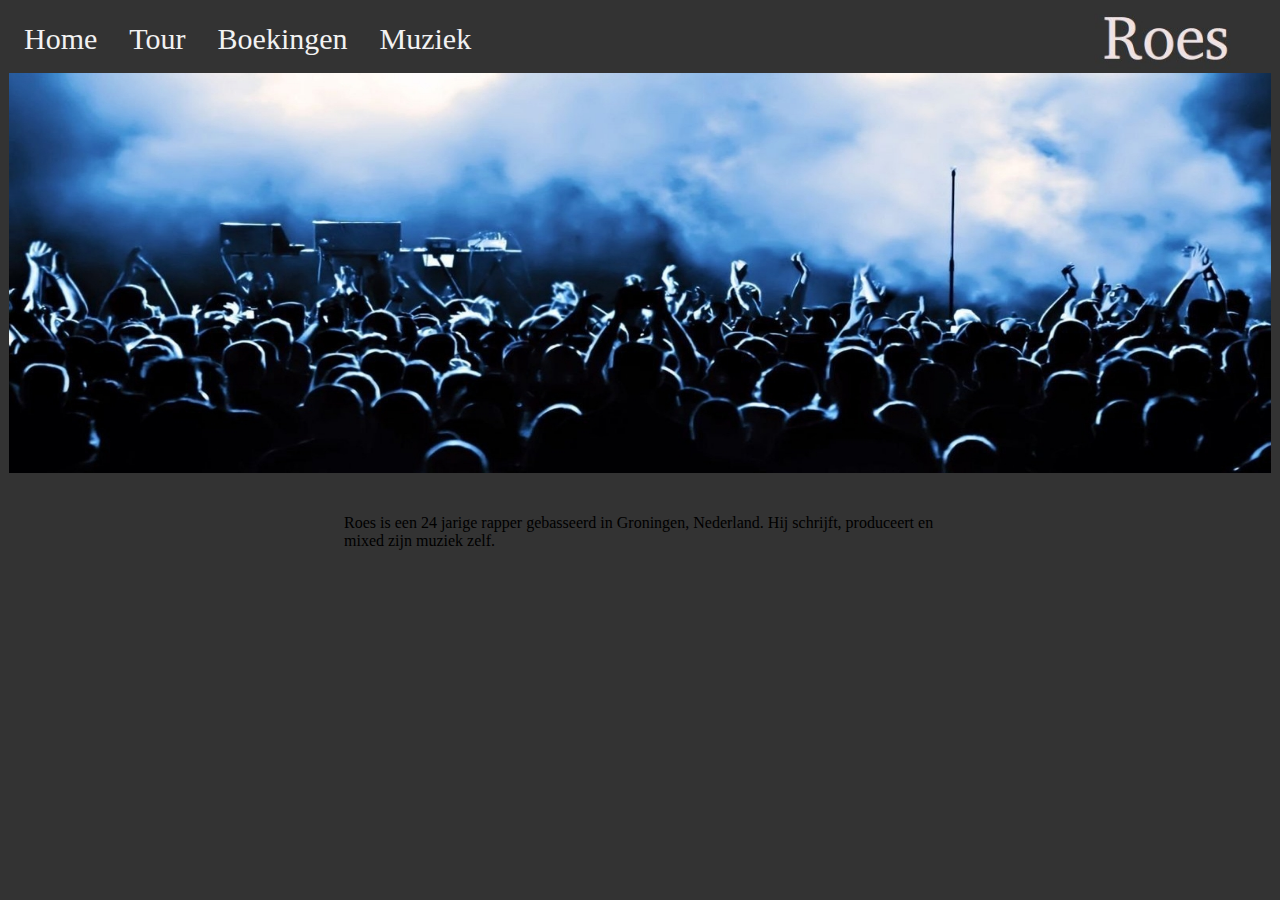
<file: index.html>
<!DOCTYPE html>
<html>
  <head> 
  <meta name="viewport" content="width=device-width, initial-scale=1.0">
  <meta name="robots" content="noindex">
  <link rel="stylesheet" type="text/css" href="roes.css">
<title> Home </title>
  <meta charset="UTF-8">
  <script src="script.js"></script>
  </head>

<body>


   <ul class="topnav" id="myTopnav">
  <li><a href="index.html">Home</a></li>
  <li><a href="tour.html">Tour</a></li>
  <li><a href="contact.html">Boekingen</a></li>
  <li><a href="muziek.html">Muziek</a></li>
  <li class="icon">
    <a href="javascript:void(0);" onclick="myFunction()">&#9776;</a>
  </li>
</ul>

<div class="row">

<div class="col-10">

</div>

<div class="col-2 logo">
  <img src="/logo1.jpg"; 
      onmouseover="this.src='/logo2.jpg'";
      onmouseout="this.src='/logo1.jpg';" style="width:100%;">

</div>

<div class="col-12"> 
<picture> 
	<source srcset="/slide21.jpg" media="(max-width: 400px)">
	<source srcset="/slide2.jpg"> <img src="/slide2.jpg"> 
</picture>
</div>

<div class="col-3">

</div>

<div class="col-6 tekst">


 <p> Roes is een 24 jarige rapper gebasseerd in Groningen, Nederland. Hij schrijft, produceert en mixed zijn muziek zelf.</p>

</div>
  </body>
</html>
</file>
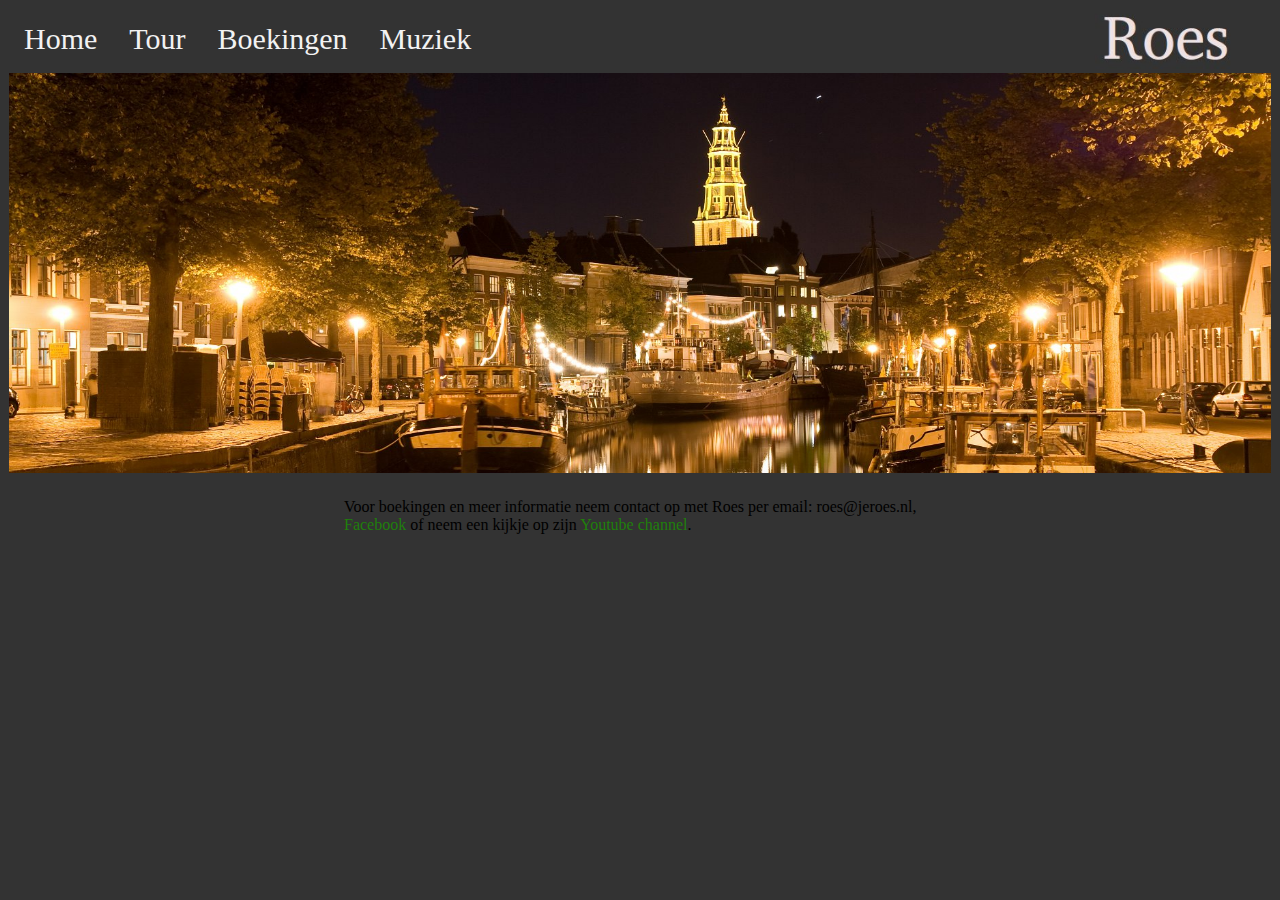
<file: contact.html>
<!DOCTYPE html>
<html>
  <head> 
  <meta name="robots" content="noindex">
   <meta name="viewport" content="width=device-width, initial-scale=1.0">
  <link rel="stylesheet" type="text/css" href="roes.css">
<title> Contact </title>
  <meta charset="UTF-8">
  <script src="script.js"></script>
  </head>

<body>

   <ul class="topnav" id="myTopnav">
   <li><a href="index.html">Home</a></li>
  <li><a href="tour.html">Tour</a></li>
  <li><a href="contact.html">Boekingen</a></li>
  <li><a href="muziek.html">Muziek</a></li>
  <li class="icon">
    <a href="javascript:void(0);" onclick="myFunction()">&#9776;</a>
  </li>
</ul>

<div class="row">

<div class="col-10">

</div>

<div class="col-2 logo">
  
  <img src="/logo1.jpg"
      onmouseover="this.src='/logo2.jpg'";
      onmouseout="this.src='/logo1.jpg';" style="width:100%">

</div>

<div class="col-12"> 
<picture> 
  <source srcset="/slide11.jpg" media="(max-width: 400px)">
  <source srcset="/slide1.jpg"> <img src="/slide1.jpg"> 
</picture>
</div>

<div class="col-3">

</div>

<div class="col-6 tekst">
 Voor boekingen en meer informatie neem contact op met Roes per email: roes@jeroes.nl, <a href="https://www.facebook.com/jeroen.landsbergen"> Facebook </a> of neem een kijkje op zijn <a href="https://www.youtube.com/channel/UCkhbAGGDT7SxsZw4eiNURsw/about"> Youtube channel</a>.

</div>

</div>

 </body>
</html>
</file>
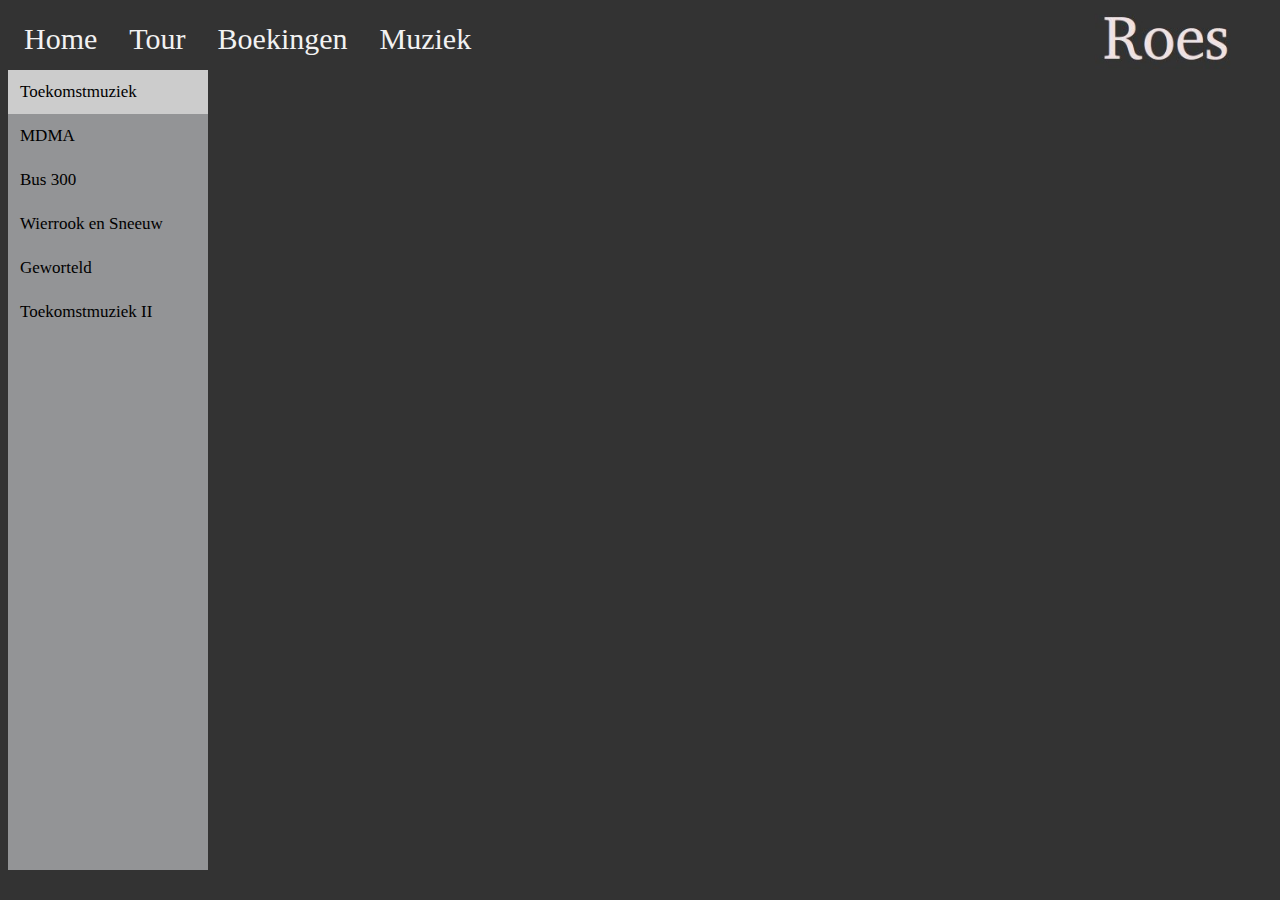
<file: muziek.html>
<!DOCTYPE html>
<html>
  <head> 
  <meta name="robots" content="noindex">
   <meta name="viewport" content="width=device-width, initial-scale=1.0">
  <link rel="stylesheet" type="text/css" href="roes.css">
<title> Muziek </title>
  <meta charset="UTF-8">
  <script src="script.js"></script>
  </head>
<body>

   <ul class="topnav" id="myTopnav">
   <li><a href="index.html">Home</a></li>
  <li><a href="tour.html">Tour</a></li>
  <li><a href="contact.html">Boekingen</a></li>
  <li><a href="muziek.html">Muziek</a></li>
  <li class="icon">
    <a href="javascript:void(0);" onclick="myFunction()">&#9776;</a>
  </li>
</ul>

<div id="Toekomstmuziek" class="tabcontent">
  <iframe src="https://www.youtube.com/embed/1THE37Nn3kI" frameborder="0">
</iframe> 
</div>

<div id="MDMA" class="tabcontent">
  <iframe src="https://www.youtube.com/embed/fbCS_7EmLJU">
</iframe>  
</div>

<div id="Bus300" class="tabcontent">
  <iframe src="https://www.youtube.com/embed/ZUI70df3Cbo">
</iframe>  
</div>

 <div id="Wierrook" class="tabcontent">
  <iframe src="https://www.youtube.com/embed/z5s4P-yvMgY">
</iframe>  
</div>

<div id="Geworteld" class="tabcontent">
  <iframe src="https://www.youtube.com/embed/Su3T5jMFIck">
</iframe>  
</div>

<div id="Toekomstmuziek2" class="tabcontent">
  <iframe src="https://www.youtube.com/embed/U4nyvJ7rzkA">
</iframe>  
</div>

<div class="tab">
  <a href="javascript:void(0)" class="tablinks" onclick="openplayer(event, 'Toekomstmuziek')" id="default">Toekomstmuziek</a>
  <a href="javascript:void(0)" class="tablinks" onclick="openplayer(event, 'MDMA')">MDMA</a>
  <a href="javascript:void(0)" class="tablinks" onclick="openplayer(event, 'Bus300')">Bus 300</a>
  <a href="javascript:void(0)" class="tablinks" onclick="openplayer(event, 'Wierrook')">Wierrook en Sneeuw</a>
  <a href="javascript:void(0)" class="tablinks" onclick="openplayer(event, 'Geworteld')">Geworteld</a>
  <a href="javascript:void(0)" class="tablinks" onclick="openplayer(event, 'Toekomstmuziek2')">Toekomstmuziek II</a>
</div>


<div class="row">

<div class="col-10">

</div>

<div class="col-2 logo">
  
  <img src="/logo1.jpg"
      onmouseover="this.src='/logo2.jpg'";
      onmouseout="this.src='/logo1.jpg';" style="width:100%">

</div>



</div>
<script>
document.getElementById("default").click();
</script>


 </body>
</html>
</file>
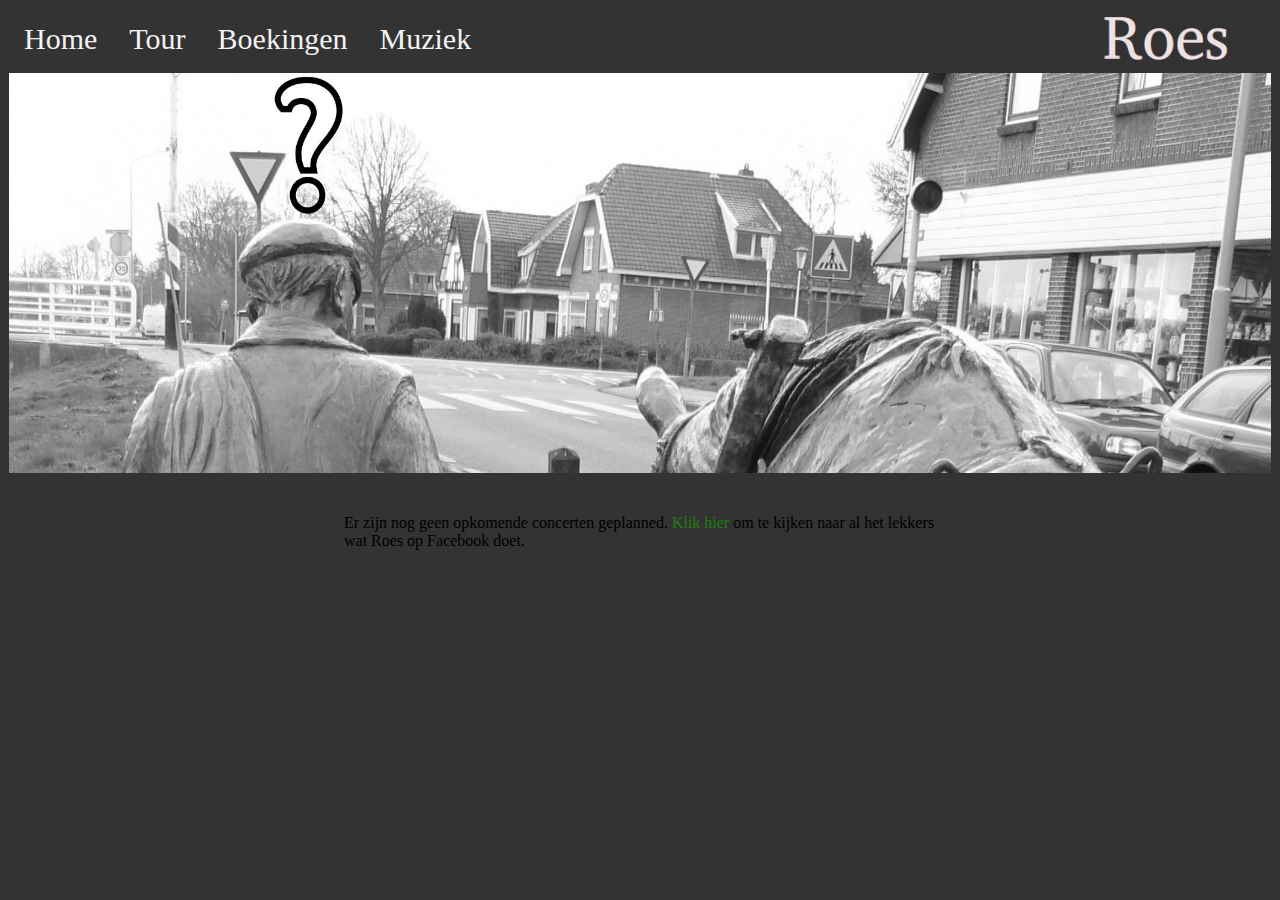
<file: tour.html>
<!DOCTYPE html>
<html>
  <head> 
  <meta name="robots" content="noindex">
   <meta name="viewport" content="width=device-width, initial-scale=1.0">
  <link rel="stylesheet" type="text/css" href="roes.css">
  <title> Tour </title>
  <meta charset="UTF-8">
  <script src="script.js"></script>
  </head>
<body>
   <ul class="topnav" id="myTopnav">
   <li><a href="index.html">Home</a></li>
  <li><a href="tour.html">Tour</a></li>
  <li><a href="contact.html">Boekingen</a></li>
  <li><a href="muziek.html">Muziek</a></li>
  <li class="icon">
    <a href="javascript:void(0);" onclick="myFunction()">&#9776;</a>
  </li>
</ul>

<div class="row">

<div class="col-10">

</div>

<div class="col-2 logo">
  
  <img src="/logo1.jpg"
      onmouseover="this.src='/logo2.jpg'";
      onmouseout="this.src='/logo1.jpg';" style="width:100%">

</div>

<div class="col-12"> 
<picture> 
  <source srcset="/slide51.JPG" media="(max-width: 400px)">
  <source srcset="/slide5.JPG"> <img src="/slide5.JPG"> 
</picture>
</div>

<div class="col-3">

</div>

<div class="col-6 tekst">
<p> Er zijn nog geen opkomende concerten geplanned.<a href="http://www.facebook.com/jeroen.landsbergen"> Klik hier</a> om te kijken naar al het lekkers wat Roes op Facebook doet. </p> 
</div>

</div>

 </body>
</html>
</file>
<file: roes.css>
/* top navigation bar
 /* Remove margins and padding from the list, and add a black background color */
ul.topnav {
    list-style-type: none;
    margin: 0;
    padding: 0;
    overflow: hidden;
    background-color: #333;
}

/* Float the list items side by side */
ul.topnav li {float: left;}

/* Style the links inside the list items */
ul.topnav li a {
    display: inline-block;
    color: #f2f2f2;
    text-align: center;
    padding: 14px 16px;
    text-decoration: none;
    transition: 0.3s;
    font-size: 30px;
}

/* Change background color of links on hover */
ul.topnav li a:hover {background-color: #555;}

/* Hide the list item that contains the link that should open and close the topnav on small screens */
ul.topnav li.icon {display: none;}

 /* When the screen is less than 680 pixels wide, hide all list items, except for the first one ("Home"). Show the list item that contains the link to open and close the topnav (li.icon) */
@media screen and (max-width:680px) {
  ul.topnav li:not(:first-child) {display: none;}
  ul.topnav li.icon {
    float: right;
    display: inline-block;
  }
}

/* The "responsive" class is added to the topnav with JavaScript when the user clicks on the icon. This class makes the topnav look good on small screens */
@media screen and (max-width:680px) {
  ul.topnav.responsive {position: relative;}
  ul.topnav.responsive li.icon {
    position: absolute;
    right: 0;
    top: 0;
  }
  ul.topnav.responsive li {
    float: none;
    display: inline;
  }
  ul.topnav.responsive li a {
    display: block;
    text-align: left;
  }
}

/* background */
body {
    background-color: #333;
}

* {
    box-sizing: border-box;
}

.row::after {
    content: "";
    clear: both;
    display: table;
}

[class*="col-"] {
    float: left;
     padding: 1px;
}

.col-1 {width: 8.33%;}
.col-2 {width: 16.66%;}
.col-3 {width: 25%;}
.col-4 {width: 33.33%;}
.col-5 {width: 41.66%;}
.col-6 {width: 50%;}
.col-7 {width: 58.33%;}
.col-8 {width: 66.66%;}
.col-9 {width: 75%;}
.col-10 {width: 83.33%;}
.col-11 {width: 91.66%;}
.col-12 {width: 100%;}

div.logo {
    position: absolute;
    top: 0px; 
    right: 0px;
    z-index: 10;

}

.col-12 img {
    width:100%;
    height: 400px;
}
/* responsive */
@media screen and (max-width:680px) {
    .col-12 img { height: auto; }
}

div.tekst {
    padding: 20px;
}


a:link {
    text-decoration: none;
    color: #207f0b;
}

a:visited {
    text-decoration: none;
    color: #207f0b;
}

a:hover { color: red;
}

a:active { color: blue;
}



/* Muziek tabs*/
div.tab {
    overflow: hidden;
    background-color: #939496;
    width: 200px;
    height: 800px;
}

/* Style the links inside the tab */
div.tab a {
    display: block;
    color: black;
    text-align: left;
    padding: 12px;
    text-decoration: none;
    width: 200px;
    font-size: 17px;
}

/* Change background color of links on hover */
div.tab a:hover {
    background-color: #ddd;
}

/* Create an active/current tablink class */
div.tab a:focus, .active {
    background-color: #ccc;
}

/* Style the tab content */
.tabcontent {
    display: none;
    -webkit-animation: fadeEffect 1s;
    animation: fadeEffect 1s;
    top: 47px;
    left: 200px;
    position: absolute;
    padding: 25px;
}

.tabcontent iframe {
    width: 750px; 
    height: 350px;
}

/* mobile phone responsive */
@media screen and (max-width:680px) {
    body {background-color: #6d6d6d;}
    ul.topnav {background-color: #6d6d6d;}
    div.logo {visibility: hidden;
        }
    a:link {
    color: #f26b10;}
    div.tab {
    width: 100%;
    position: relative;
    top: 0px;
    padding: 10px;
    }
    div.tab a { 
    width: 100%;
    text-align: center;
    }
    .tabcontent {
    position: relative;
    top: 0px;
    left: 0px;
    padding: 0px;
    float: none;
    }
    .tabcontent iframe { 
    width: 100%;
    height: 200px;
    
   
    }
    
    [class*="col-6 tekst"] {
        width: 100%;

}
}

/* Fade in tabs */
@-webkit-keyframes fadeEffect {
    from {opacity: 0;}
    to {opacity: 1;}
}

@keyframes fadeEffect {
    from {opacity: 0;}
    to {opacity: 1;}
}
</file>
